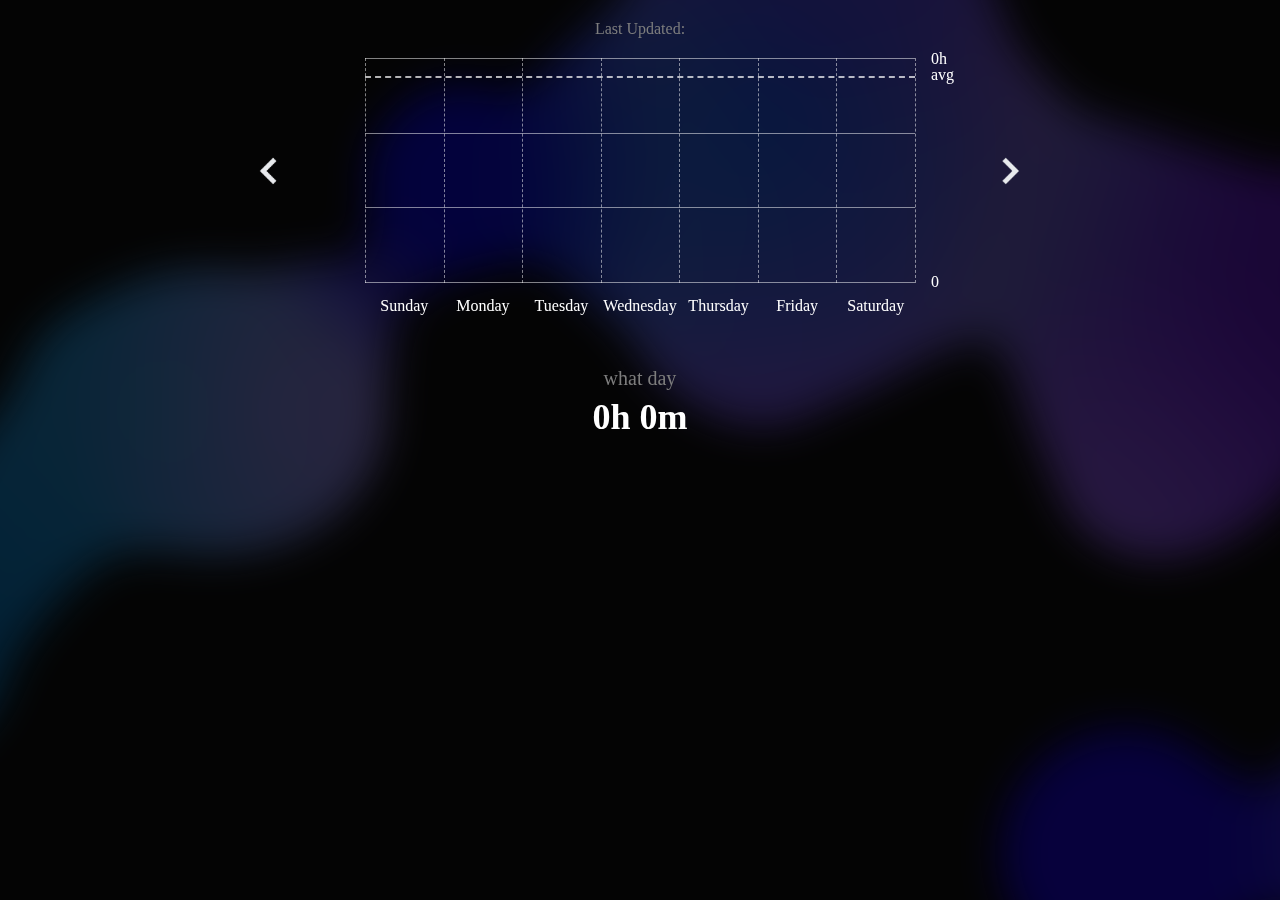
<file: src/info/index.html>
<html>
	<head>
		<link rel="stylesheet" href="style.css">
		<script src="script.js"></script>
	</head>
	<body>
		<!--
		<div id="topbar">
			<h1 id="title">Time Monitor</h1>
		</div>
		-->

		<!--
		<div>
			<pre id="log">empty</pre>
		</div>
		-->

		<div class="gradient-bg">
			<svg xmlns="https://www.w3.org/2000/svg">
				<defs>
					<filter id="goo">
						<feGaussianBlur in="SourceGraphics" stdDeviation="10" result="blur"/>
						<feColorMatrix in="blur" mode="matrix" values="1 0 0 0 0  0 1 0 0 0  0 0 1 0 0  0 0 0 18 -8" result="goo"/>
						<feBlend in="SourceGraphics" in2="goo"/>
					</filter>
				</defs>
			</svg>

			<div class="gradient-container">
				<div class="gradient"></div>
				<div class="gradient"></div>
				<div class="gradient"></div>
				<div class="gradient"></div>
				<div class="gradient"></div>
				<div class="gradient"></div>
				<div class="gradient"></div>
				<div class="gradient"></div>
				<div class="gradient"></div>
				<div class="gradient"></div>
				<div class="gradient"></div>
				<div class="gradient"></div>
				<div class="gradient"></div>
				<div class="gradient"></div>
				<div class="gradient"></div>
			</div>
		</div>

		<div id="bg-overlay"></div>

		<div id="content">
			<p id="last-upd">Last Updated:</p>

			<div id="weekly_data">
				<button id="prev_week">
					<img src="/imgs/left.png" alt="left">
				</button>
				<button id="next_week">
					<img src="/imgs/right.png" alt="right">
				</button>

				<div class="weekly-hline" style="bottom:0;"></div>
				<div class="weekly-hline" style="bottom:33.33%;"></div>
				<div class="weekly-hline" style="top:33.33%;"></div>
				<div class="weekly-hline" style="top:0;"></div>
				<div class="weekly-vline" style="--order:0"></div>
				<div class="weekly-vline" style="--order:1"></div>
				<div class="weekly-vline" style="--order:2"></div>
				<div class="weekly-vline" style="--order:3"></div>
				<div class="weekly-vline" style="--order:4"></div>
				<div class="weekly-vline" style="--order:5"></div>
				<div class="weekly-vline" style="--order:6"></div>
				<div class="weekly-vline" style="--order:7"></div>
				
				<button id="wbar0"><div class="weekly_bar" style="--order:0"></div></button>
				<button id="wbar1"><div class="weekly_bar" style="--order:1"></div></button>
				<button id="wbar2"><div class="weekly_bar" style="--order:2"></div></button>
				<button id="wbar3"><div class="weekly_bar" style="--order:3"></div></button>
				<button id="wbar4"><div class="weekly_bar" style="--order:4"></div></button>
				<button id="wbar5"><div class="weekly_bar" style="--order:5"></div></button>
				<button id="wbar6"><div class="weekly_bar" style="--order:6"></div></button>
				
				<p id="weekly-top-hr">0h</p>
				<p id="weekly-bot-hr">0</p>
				<div id="weekly-day-container">
					<p>Sunday</p><p>Monday</p><p>Tuesday</p><p>Wednesday</p>
					<p>Thursday</p><p>Friday</p><p>Saturday</p>
				</div>

				<div id="avg-line">
					<p>avg</p>
				</div>
			</div>

			<div id="day_container">
				<p id="day">what day</p>
				<p id="total">0h 0m</p>
			</div>

			<!--
			<p id="total">Total: </p>
			-->
			<div id="data_container">
			</div>
		</div>

	</body>
</html>
</file>
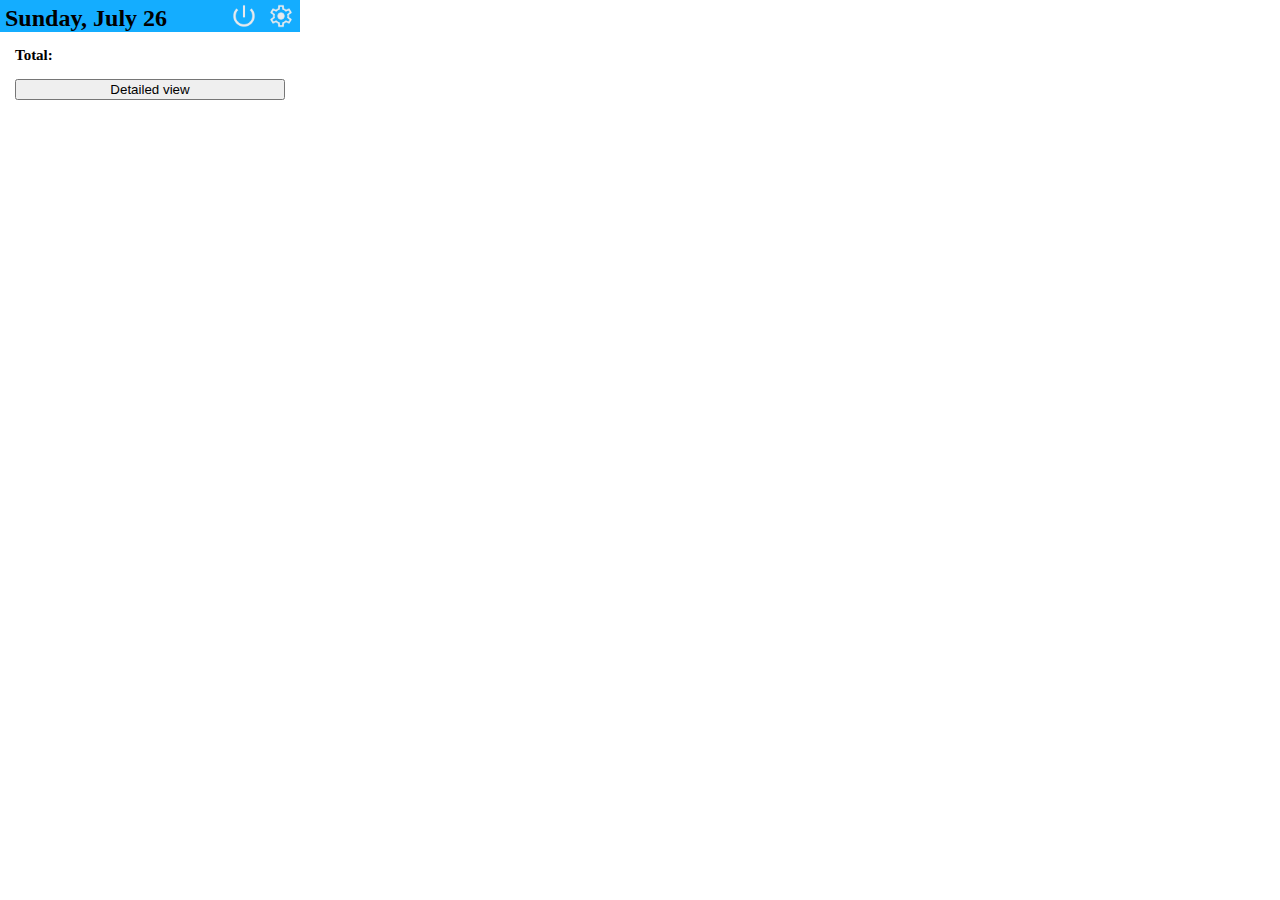
<file: src/popup/index.html>
<html>
	<head>
		<link rel="stylesheet" href="style.css">
		<script src="script.js"></script>
	</head>
	<body>
		<div id="topbar">
			<h2 id="title">Monitoring...</h2>
			<button id="power">
				<img src="/imgs/power.png" alt="power">
			</button>
			<button id="settings">
				<img src="/imgs/settings.png" alt="settings">
			</button>
		</div>
		<div id="content">
			<p id="total">Total: </p>
			<div id="data_container">
			</div>
			<button id="detailed" type="button">Detailed view</button>
		</div>

		<div id="settings_t">
			<button id="clear" type="button">Clear data</button>
		</div>
	</body>
</html>
</file>
<file: src/info/style.css>
:root {
	--faint-white:rgba(255,255,255,.5);

	--gray:rgba(60,70,80,1);
	--light-gray:rgba(80,90,100,1);
}

body {
	width:100%;
	height:auto;
	margin:0px;
	padding:0px;

	background-color:rgb(18,18,18);
}

p {
	color:white;
}

::-webkit-scrollbar { /*black magic right here*/
	display: none !important;
}

/* Content */

#topbar {
	height:7.5%;
	background-color:rgb(20,173,255);
	/*display:flex;*/
}
#title {
	width:100%;
	line-height:200%;
	padding-left:1%;
	font-size:32px;
}

#content {
	margin:20px 90px;
	width:auto;
}

#weekly_data {
	/*--day: 0;*/

	margin:auto auto 64px;
	position:relative;
	width:clamp(250px,50%,650px);
	height:25%; /*25%?*/
	
	button {
		background-color:rgba(0,0,0,0);
		border:none;
	}
}
/*#weekly_data::before {
	position:absolute;
	left:calc(var(--day)*14.28%);
	width:14.28%;
	height:100%;
	background-color:rgba(195,195,195,.25);
	content:"";
}*/


#avg-line {
	--time:"0h 0m";

	position:absolute;
	width:100%;
	border-bottom:2px dashed rgba(255,255,255,.7);

	transition:top .5s;

	p {
		position:absolute;
		top:-.65em;
		left:calc(100% + 1em);
		margin:0;
		font-size:16px;
	}
}
#avg-line::after {	
	position:absolute;
	top:1em;
	left:calc(100% + 1em);
	width:15%;
	margin:0;
	color:white;
	font-size:16px;
	content:var(--time);

	opacity:0;
	transition:opacity .3s;
}
#avg-line:hover::after {
	opacity:1;
}
.weekly-hline {
	position:absolute;
	width:100%;
	border-bottom:1px solid var(--faint-white);;
}
.weekly-vline {
	position:absolute;
	left:calc(var(--order)*14.28%);
	height:100%;
	border-left:1px dashed var(--faint-white);
}
.weekly_bar {
	--time:"0h 0m";

	position:absolute;
	bottom:1px;
	/*left:calc(3.14%+calc(var(--order)*14.28%));*/
	left:calc(var(--order)*14.28% + 3.14%);
	width:8%;
	height:0%;
	border-radius:5px 5px 0 0;
	/*background-color:rgb(20,173,255);*/
	background-color:var(--gray);

	cursor:pointer;
	
	filter:brightness(90%);

	transition:height .5s,filter .3s;
}
.weekly_bar::after {
	position:absolute;
	top:-1.5em;
	left:-25%;
	width:150%;
	color:white;
	text-align:center;
	content:var(--time);

	opacity:0;
	transition:opacity .3s;
}
.weekly_bar:hover {
	filter:brightness(110%);
}
.weekly_bar:hover::after {
	opacity:1;
}

#weekly-top-hr {
	position:absolute;
	top:-1.5em;
	left:calc(100% + 1em);
	font-size:16px;
}
#weekly-bot-hr {
	position:absolute;
	bottom:-1.5em;
	left:calc(100% + 1em);
	font-size:16px;
}
#weekly-day-container {
	position:absolute;
	bottom:-3em;
	width:100%;

	display:flex;
	justify-content:space-between;

	p {
		width:14.28%;
		text-align:center;
	}
}

#prev_week {
	left:-128px;
}
#next_week {
	right:-128px;
}
#prev_week,#next_week {
	position:absolute;
	top:calc(50% - 25px);
	width:64px;
	background-color:rgba(0,0,0,0);
	border:none;

	cursor:pointer;

	transition:opacity .3s;

	img {
		width:48px;
		height:48px;
	}
}

#day_container {
	display:flex;
	justify-content:center;
	align-items:center;
	flex-direction:column;

	/*margin-bottom:48px;*/
}

#day {
	width:500px;

	text-align:center;
	font-size:20px;
	font-weight:normal;
	color:rgb(125,125,125);

	/*margin-block-start:0;*/
	margin-block-end:0;
}

#total {
	font-size:36px;
	font-weight:bold;

	margin-block-start:6px;
	margin-block-end:2em;
}

#last-upd {
	text-align:center;
	font-size:16px;
	color:rgb(125,125,125);

	margin-block-start:0;
	margin-block-end:20px;
}

#data_container {
	/*margin-left:15px;*/
	width:100%-15px; /*why margin right doesnt work idk*/
}

@keyframes fadeIn {
	from {
		opacity:0;
	}
	to {
		opacity:100%;
		transform:translateY(-10%);
	}
}

.data {
	background-color:var(--gray);
	border:2px solid var(--faint-white);
	border-radius:15px;
	padding:15px;
	margin:15px 0;

	opacity:0;
	transform:translateY(30%);
	animation:fadeIn .5s;
	animation-fill-mode:forwards;
	
	p {
		margin-block-start:0;
		margin-block-end:1em;
	}
}

.timebar {
	background-color:rgb(20,173,255);
	border-radius:15px;
	height:.75%;
	width:50%;
}

/* Background */
.gradient-bg {
	position:fixed;
	top:0;
	left:0;
	z-index:-50;
	width:100vw; /*100%?*/
	height:100vh;	
	overflow:hidden;
	
	svg {
		display:none;
	}
}

.gradient-container {
	width:100%;
	height:100%;

	filter:url(#goo) blur(20px);
}

.gradient {
	--color:125,75,255;
	--radius:80%;
	--deviate-x:0%;
	--deviate-y:0%;

	position:absolute;
	width:var(--radius);
	height:var(--radius);
	top:calc(50% - var(--radius)/2 + var(--deviate-y));
	left:calc(50% - var(--radius)/2 + var(--deviate-x));

	background:radial-gradient(circle at center,rgba(var(--color),.8) 0,rgba(var(--color),0) 50%) no-repeat;
	mix-blend-mode:hard-light;

	opacity:1;

	transition:transform 15s ease-in-out;
}

#bg-overlay {
	position:fixed;
	top:0;
	left:0;
	z-index:-10;
	width:100vw;
	height:100vh;

	background-color:rgba(0,0,0,.75);
}
</file>
<file: src/popup/style.css>
body {
	width:300px;
	height:auto;
	padding:0px;
	margin:0px;
}

::-webkit-scrollbar { /*black magic right here*/
	display: none !important;
}

h2 {
	padding:5px;
}

button {
	width:100%;
}

#topbar {
	height:32px;
	background-color:rgb(20,173,255);
	display:flex;
}
#title {
	width:100%;
	margin-top:auto;
}

#power,#settings {
	width:15%;
	height:100%;
	background-color:rgba(0,0,0,0);
	border:none;
}
#power img {	
	width:24px;
	height:24px;
	margin:auto;
	/*filter:contrast(40%);*/
}
#settings img {
	width:26px;
	height:26px;
	margin:auto;
}

#content {
	margin:15px;
	width:270px;
}

#total {
	font-size:15px;
	font-weight:bold;
}

#data_container {
	margin-left:15px;
	margin-bottom:15px;
	width:100%-15px; /*why margin right doesnt work idk*/
}

.timebar {
	background-color:rgb(20,173,255);
	border-radius:15px;
	height:5px;
	width:50%;
}

.detailed {
	margin:15px;
}

#settings_t {
	margin:15px;
	width:270px;

	display:none;
}
</file>
